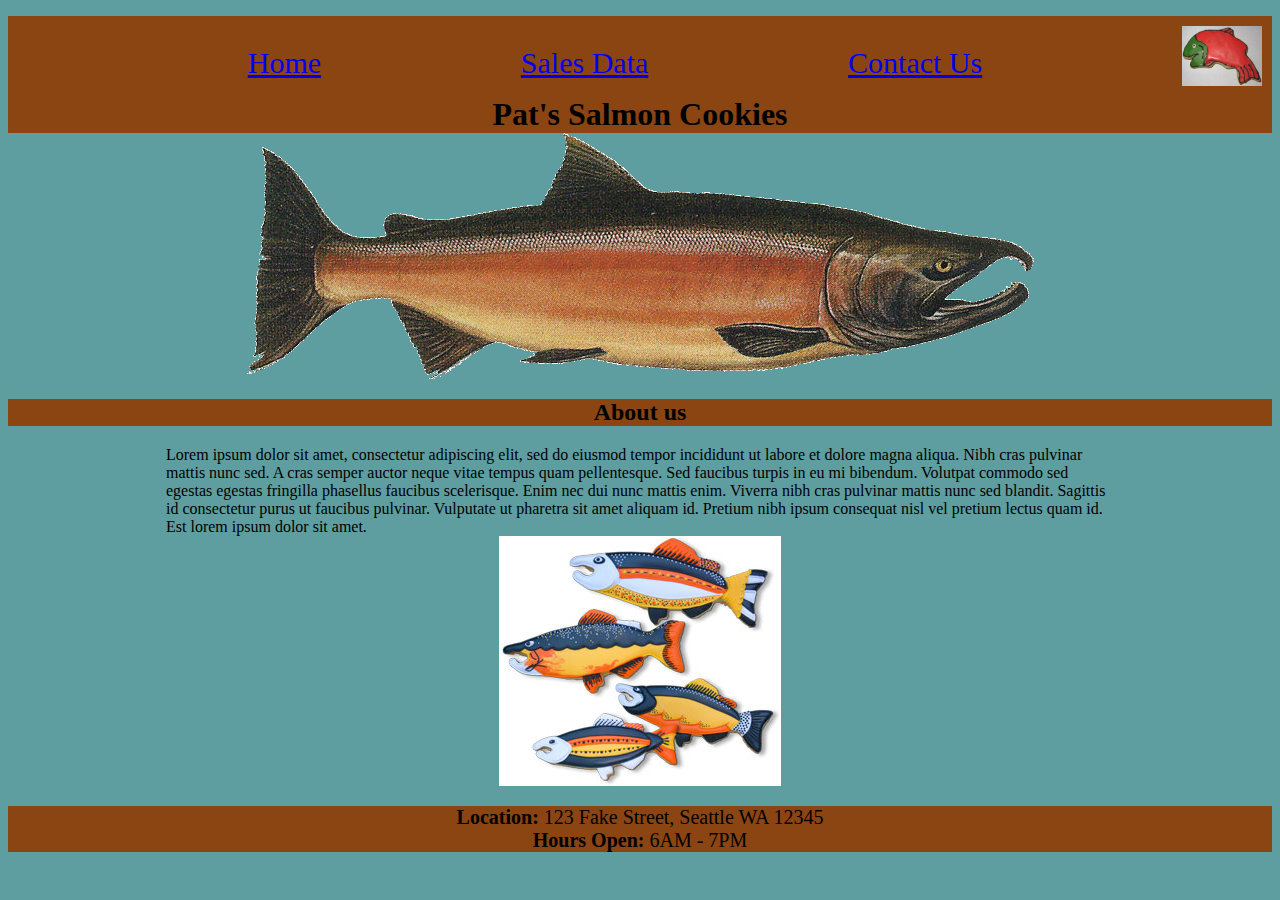
<file: index.html>
<!DOCTYPE html>
<html lang="en">
<head>
  <meta charset="UTF-8">
  <meta http-equiv="X-UA-Compatible" content="IE=edge">
  <meta name="viewport" content="width=device-width, initial-scale=1.0">
  <link rel="stylesheet" href="style.css">
  <title>Document</title>
</head>
<body>
  <header>
    <nav>
      <img id='logo' src ="/images/frosted-cookie.jpg">
      <ul>
        <li><a href="index.html">Home</a></li>
        <li><a href="sales.html">Sales Data</a></li>
        <li><a href="contact.html">Contact Us</a></li>
      </ul>
    </nav>
  </header>
  <main>
  <h1>Pat's Salmon Cookies</h1>
  <img src="/images/salmon.png">
  <div id="about">
    <h2>About us</h2>
    <p>
      Lorem ipsum dolor sit amet, consectetur adipiscing elit, sed do eiusmod tempor 
      incididunt ut labore et dolore magna aliqua. Nibh cras pulvinar mattis nunc sed. 
      A cras semper auctor neque vitae tempus quam pellentesque. Sed faucibus turpis 
      in eu mi bibendum. Volutpat commodo sed egestas egestas fringilla phasellus 
      faucibus scelerisque. Enim nec dui nunc mattis enim. Viverra nibh cras pulvinar mattis 
      nunc sed blandit. Sagittis id consectetur purus ut faucibus pulvinar. Vulputate ut 
      pharetra sit amet aliquam id. Pretium nibh ipsum consequat nisl vel pretium lectus 
      quam id. Est lorem ipsum dolor sit amet. 
    </p>
  </div>
  <img src="/images/fish.jpg">
  <footer>
    <p>
      <strong>Location:</strong> 123 Fake Street, Seattle WA 12345 <br>
      <strong>Hours Open:</strong> 6AM - 7PM
    </p>
  </footer>
  <script src="app.js"></script>
  </main>
</body>
</html>
</file>
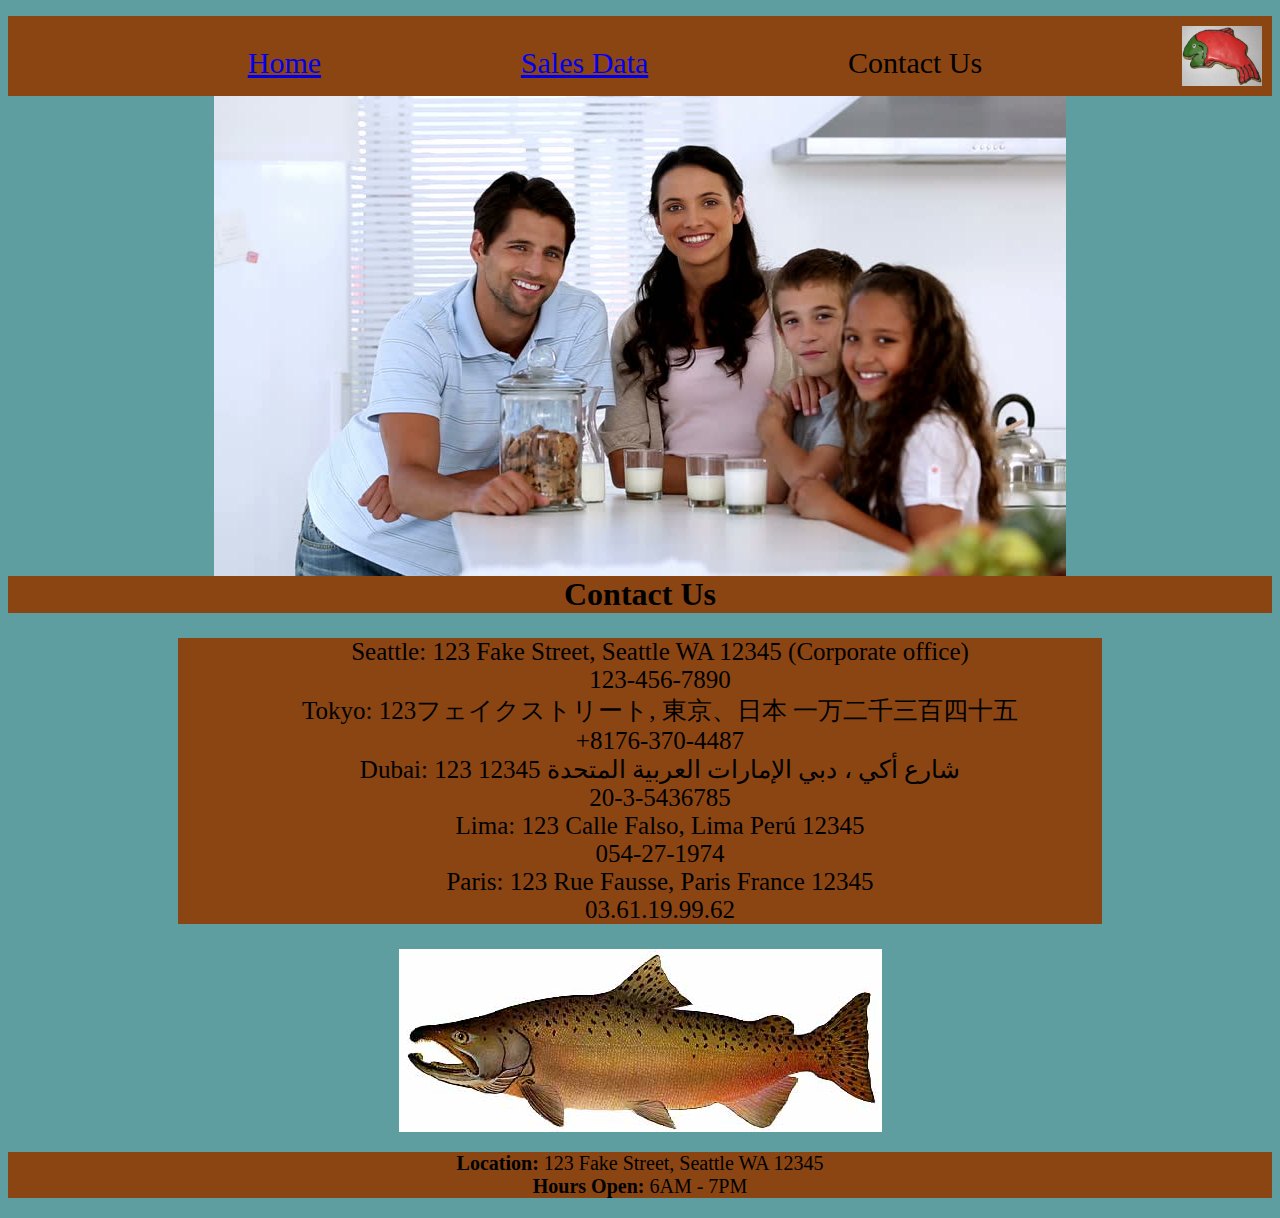
<file: contact.html>
<!DOCTYPE html>
<html lang="en">
<head>
  <meta charset="UTF-8">
  <meta http-equiv="X-UA-Compatible" content="IE=edge">
  <meta name="viewport" content="width=device-width, initial-scale=1.0">
  <link rel="stylesheet" href="style.css">
</head>
<body>
  <header>
    <nav>
      <img id="logo" src="/images/frosted-cookie.jpg">
      <ul>
        <li><a href="index.html">Home</a></li>
        <li><a href="sales.html">Sales Data</a></li>
        <li><a href="contact.html"></a>Contact Us</li>
      </ul>
    </nav>
  </header>
  <title>Contact Us</title>
  <img src="/images/family.jpg">
  <h1>Contact Us</h1>
  <ul id="Contacts">
    <li>
      Seattle: 123 Fake Street, Seattle WA 12345 (Corporate office) <br>
      123-456-7890
    </li>
    <li>
      Tokyo: 123フェイクストリート, 東京、日本 一万二千三百四十五<br>
      +8176-370-4487
    </li>
    <li>
      Dubai: 123 شارع أكي ، دبي الإمارات العربية المتحدة 12345<br>
      20-3-5436785 
    </li>
    <li>
      Lima: 123 Calle Falso, Lima Perú 12345<br>
      054-27-1974 
    </li>
    <li>
      Paris: 123 Rue Fausse, Paris France 12345<br>
      03.61.19.99.62 
    </li>
  </ul>
  <img src = "/images/chinook.jpg">
  <footer>
    <p>
      <strong>Location:</strong> 123 Fake Street, Seattle WA 12345<br>
      <strong>Hours Open:</strong> 6AM - 7PM
    </p>
    </footer>
  </body>
</html>
</file>
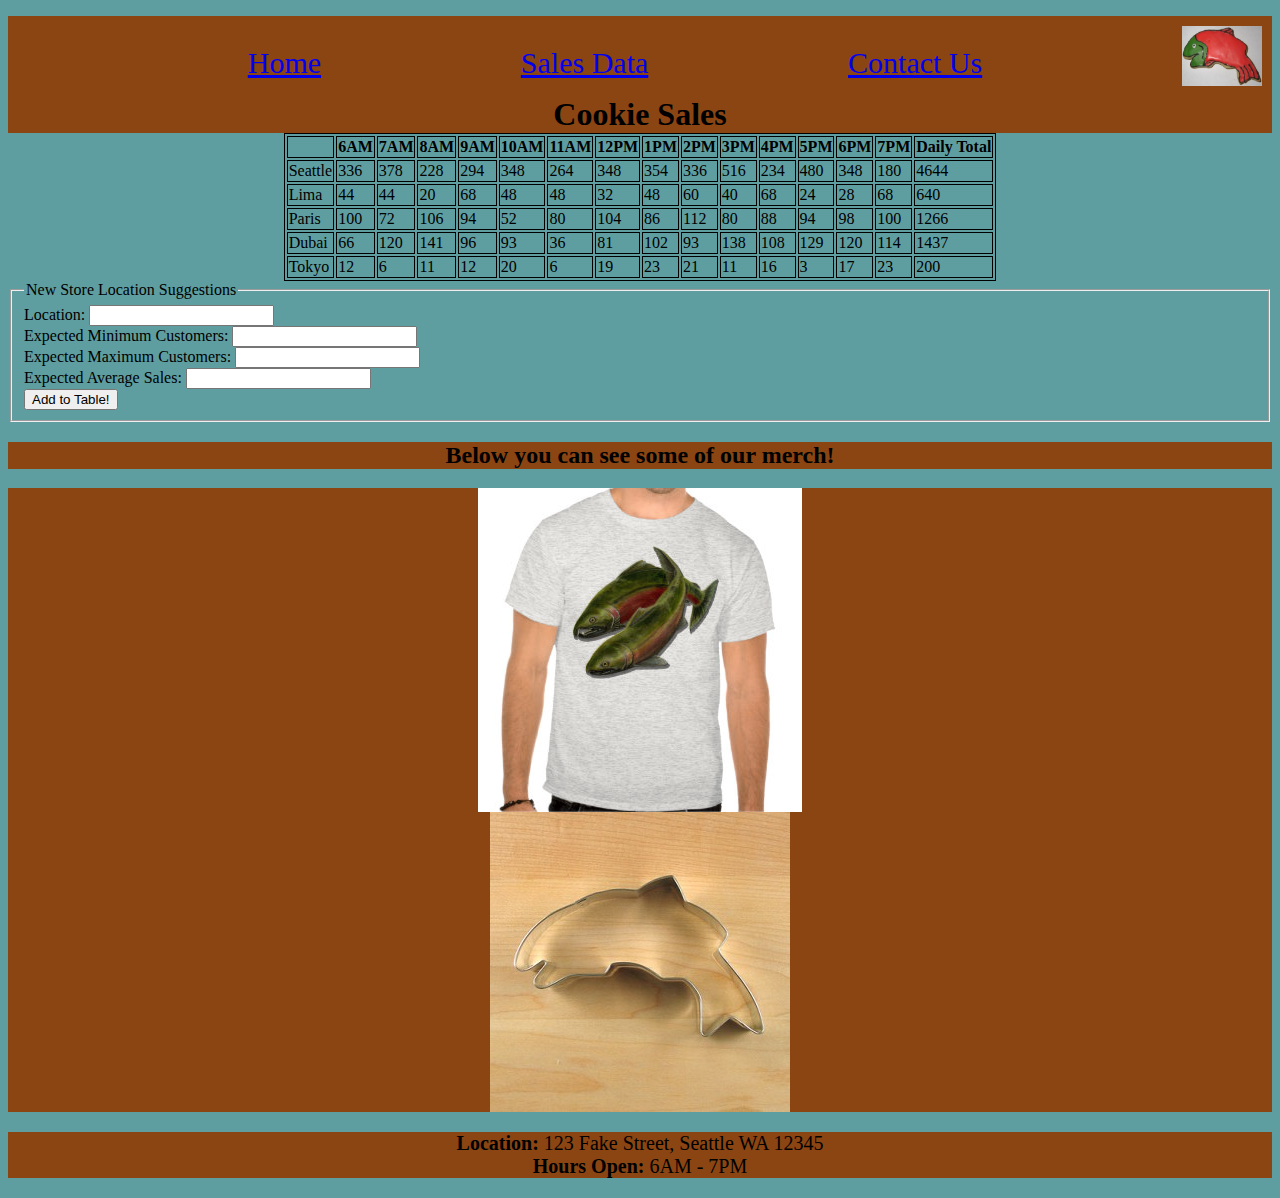
<file: sales.html>
<!DOCTYPE html>
<html lang="en">
<head>
  <meta charset="UTF-8">
  <meta http-equiv="X-UA-Compatible" content="IE=edge">
  <meta name="viewport" content="width=device-width, initial-scale=1.0">
  <link rel="stylesheet" href="style.css">
  <title>Document</title>
</head>
<body>
  <header>
    <nav>
      <img id="logo" src="/images/frosted-cookie.jpg">
      <ul>
        <li><a href="index.html">Home</a></li>
        <li><a href="sales.html">Sales Data</a></li>
        <li><a href="contact.html">Contact Us</a></li>
      </ul>
    </nav>
  </header>
  <h1>Cookie Sales</h1>
  <table id="sales-data"></table>
  <div id="stores">
  </div>
      <form id="addStore">
        <fieldset>
          <legend>New Store Location Suggestions</legend>
  
          <label for="Location">Location:</label>
          <input type="text" name="Location" required><br>
  
          <label for="minCust">Expected Minimum Customers:</label>
          <input type="number" name="minCust" required><br>
  
          <label for="maxCust">Expected Maximum Customers:</label>
          <input type="number" name="maxCust" required><br>
  
          <label for="avgSales">Expected Average Sales:</label>
          <input type="number" step="0.1" name="avgSales" required><br>
  
          <input type="submit" value="Add to Table!">
        </fieldset>
      </form>
    <h2>Below you can see some of our merch!</h2>
    <section id="merch">
      <img src="/images/shirt.jpg">
      <img src="/images/cutter.jpeg">
    </section>
    <footer>
      <p>
        <strong>Location:</strong> 123 Fake Street, Seattle WA 12345 <br>
        <strong>Hours Open:</strong> 6AM - 7PM
      </p>
    </footer>
  <script src="app.js"></script>
</body>
</html>
</file>
<file: style.css>
header {
  height:80px;
  width:100%;
  background-color: saddlebrown;
}

header nav ul {
  display:flex;
  flex-direction:row;
  align-self: center;
  justify-content: center;
  justify-content: space-evenly;
  list-style:none;
}

header nav ul li {
  margin-top:30px;
  font-size:30px;
}

#logo {
  float:right;
  margin-top:10px;
  margin-right:10px;
  height:60px;
  width:80px;
}
table {
  margin:auto;
}

table, th, td{
  border:1px solid;
  align-items: center;
}

body{
  background-color: cadetblue;
}

h1 {
  text-align: center;
  background-color: saddlebrown;
  margin:auto;
}
h2{
  background-color: saddlebrown;
  text-align: center;
}
body img {
  display:block;
  margin:auto;
}
#about p {
  width:75%;
  margin:auto;
}
#Contacts {
  background-color: saddlebrown;
  list-style-type: none;
  width: 70%;
  margin-left:auto;
  margin-right:auto;
  text-align:center;
  font-size:25px;
} 
footer {
  background-color: saddlebrown;
  width:100%;
  text-align: center;
  margin:auto;
  font-size: 20px;
}

#merch {
  background-color: saddlebrown;
  text-align:center;
  margin:auto;
}
</file>
